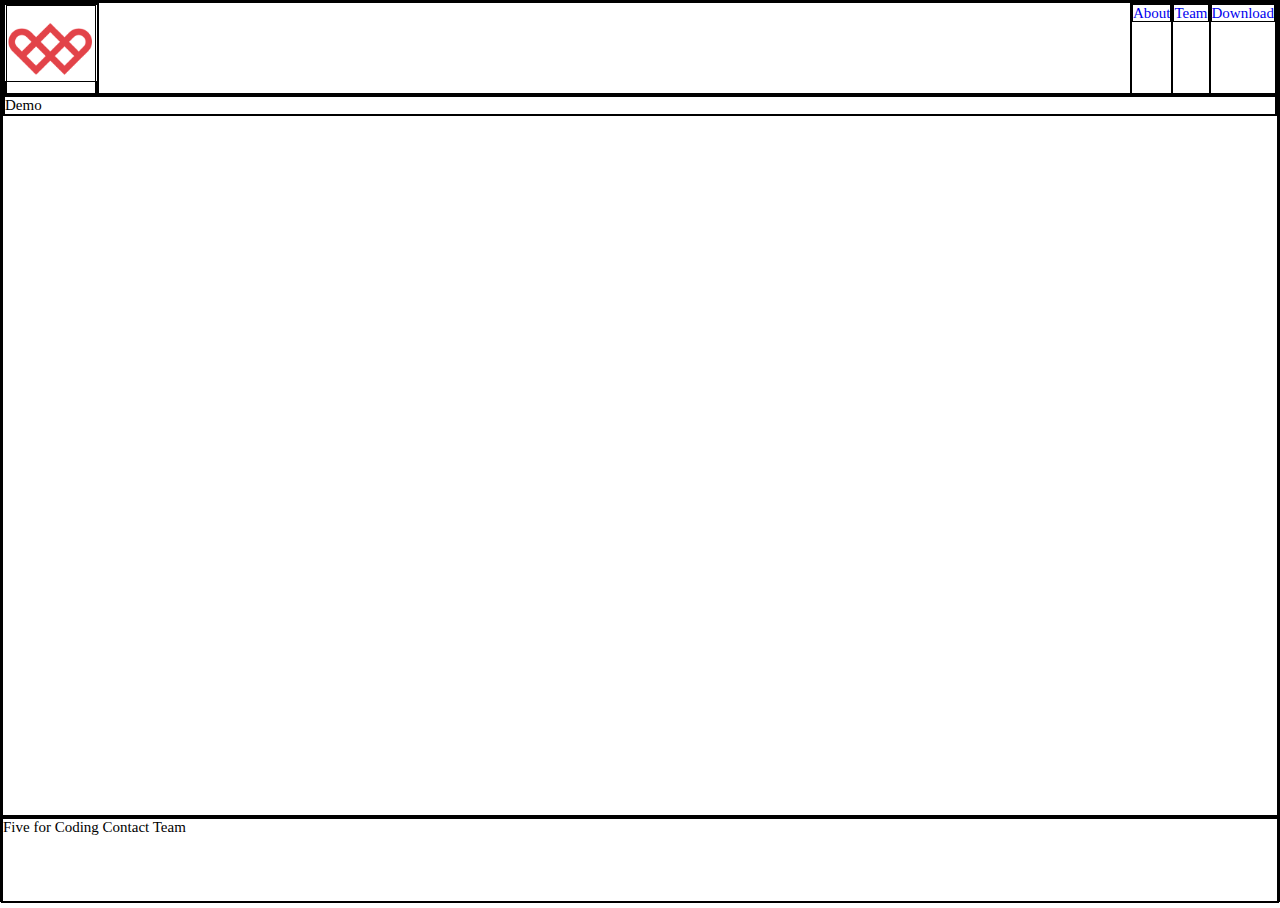
<file: index.html>
<!DOCTYPE html>
<html lang="en">
<head>
  <meta charset="UTF-8">
  <link rel="stylesheet" href="./styles/index.css">
  <link rel="stylesheet" href="./styles/reset.css">
  <link rel="stylesheet" href="./styles/header.css">
  <title>Woven Application</title>
  <script type="text/javascript" src="./scripts/onload.js"></script>
</head>
<body>
  <header>
    <div class="headerSection">
      <div class="headerContent">
          <a href="#"><img src="./assets/woven-logo.png"/></a>
      </div>
    </div>
    <div class="headerSection">
      <div class="headerContent">
        <a href="./pages/about.html">About</a>
      </div>
      <div class="headerContent">
        <a href="./pages/team.html">Team</a>
      </div>
      <div class="headerContent">
        <a href="./pages/download.html">Download</a>
      </div>
    </div>
  </header>

  <div class="carouselContainer">
    <ul>
      <li>
        Demo
      </li>
    </ul>
  </div>

  <div class="carouselControls">
  </div>

  <footer>
    Five for Coding
    Contact
    Team
  </footer>
</body>
</html>
</file>
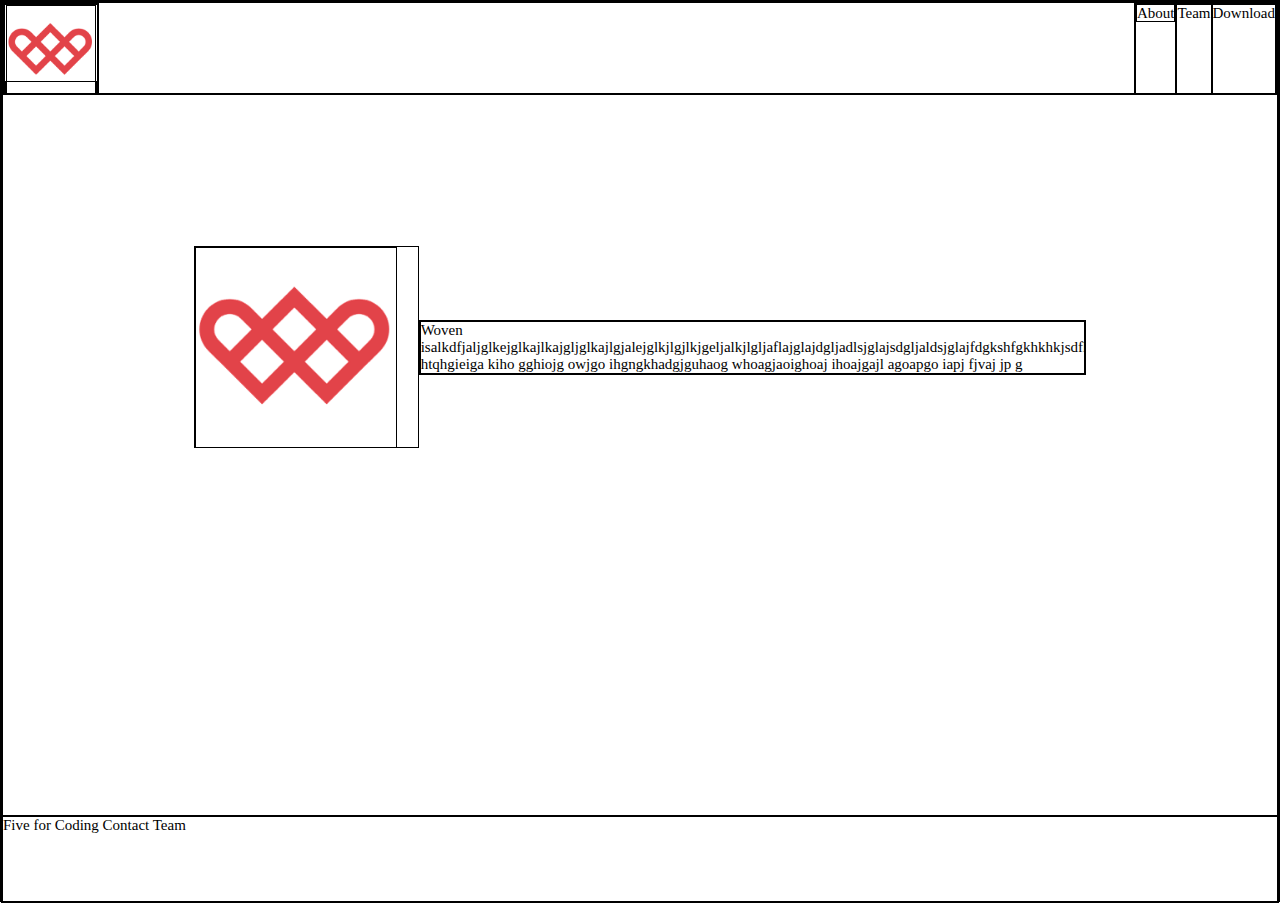
<file: pages/about.html>
<!DOCTYPE html>
<html lang="en">
<head>
  <meta charset="UTF-8">
  <link rel="stylesheet" href="../styles/index.css">
  <link rel="stylesheet" href="../styles/reset.css">
  <link rel="stylesheet" href="../styles/header.css">
  <link rel="stylesheet" href="../styles/about.css">
  <title>Woven Application</title>
</head>
<body>
  <header>
    <div class="headerSection">
      <div class="headerContent">
        <a href="../index.html"><img src="../assets/woven-logo.png"/></a>
      </div>
    </div>
    <div class="headerSection">
      <div class="headerContent">
        <a>About</a>
      </div>
      <div class="headerContent">
          Team
      </div>
      <div class="headerContent">
        Download
      </div>
    </div>
  </header>

  

  <div class="mainContainer">
    <div style="width: 500px; height: 200px;">
        <img src="../assets/woven-logo.png" />
    </div>
    <div>
      <p>
        Woven isalkdfjaljglkejglkajlkajgljglkajlgjalejglkjlgjlkjgeljalkjlgljaflajglajdgljadlsjglajsdgljaldsjglajfdgkshfgkhkhkjsdfhghsfdgkhskdfhgkjshdfglkhiq htqhgieiga kiho gghiojg owjgo ihgngkhadgjguhaog whoagjaoighoaj ihoajgajl agoapgo iapj fjvaj jp g
      </p>
    </div>
  </div>

  <footer>
    Five for Coding
    Contact
    Team
  </footer>
</body>
</html>
</file>
<file: styles/index.css>
header{
  height: 10vh;
  min-height: 70px;
}

.carouselContainer {
  height: 80vh;
}

.mainContainer {
  height: 80vh;
  padding-left: 15%;
  padding-right: 15%;
  display: flex;
  flex-direction: row;
  flex-wrap: no-wrap;
  justify-content: space-around;

  align-items: center;
}

footer {
  height: 10vh;
  min-height: 80px;
}
</file>
<file: styles/header.css>
header {
  display: flex;
  flex-direction: row;
  justify-content: space-between;
}

.headerSection {
  display: flex;
  flex-direction: row;
  height: 100%;
}

.headerContent {
}
</file>
<file: styles/about.css>
.mainContainer > div {
  position: relative;
  bottom: 15%;
}
</file>
